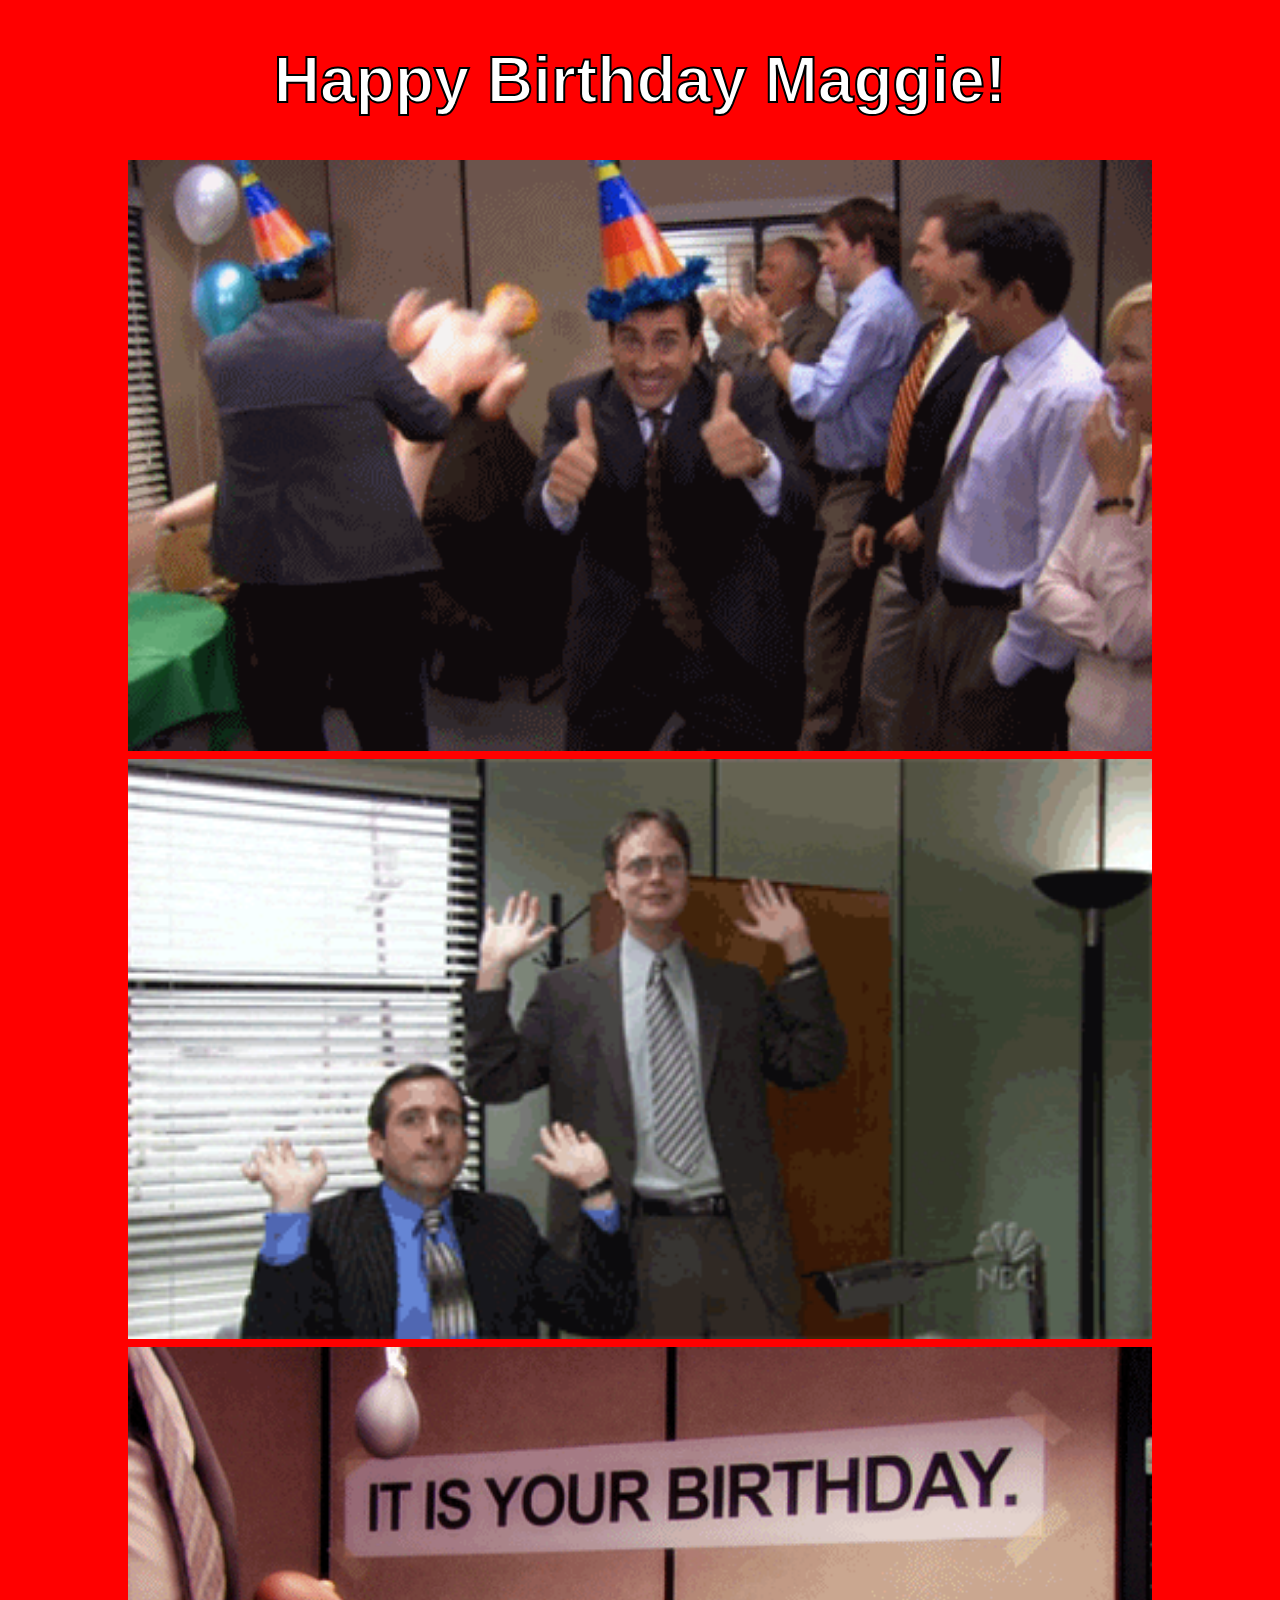
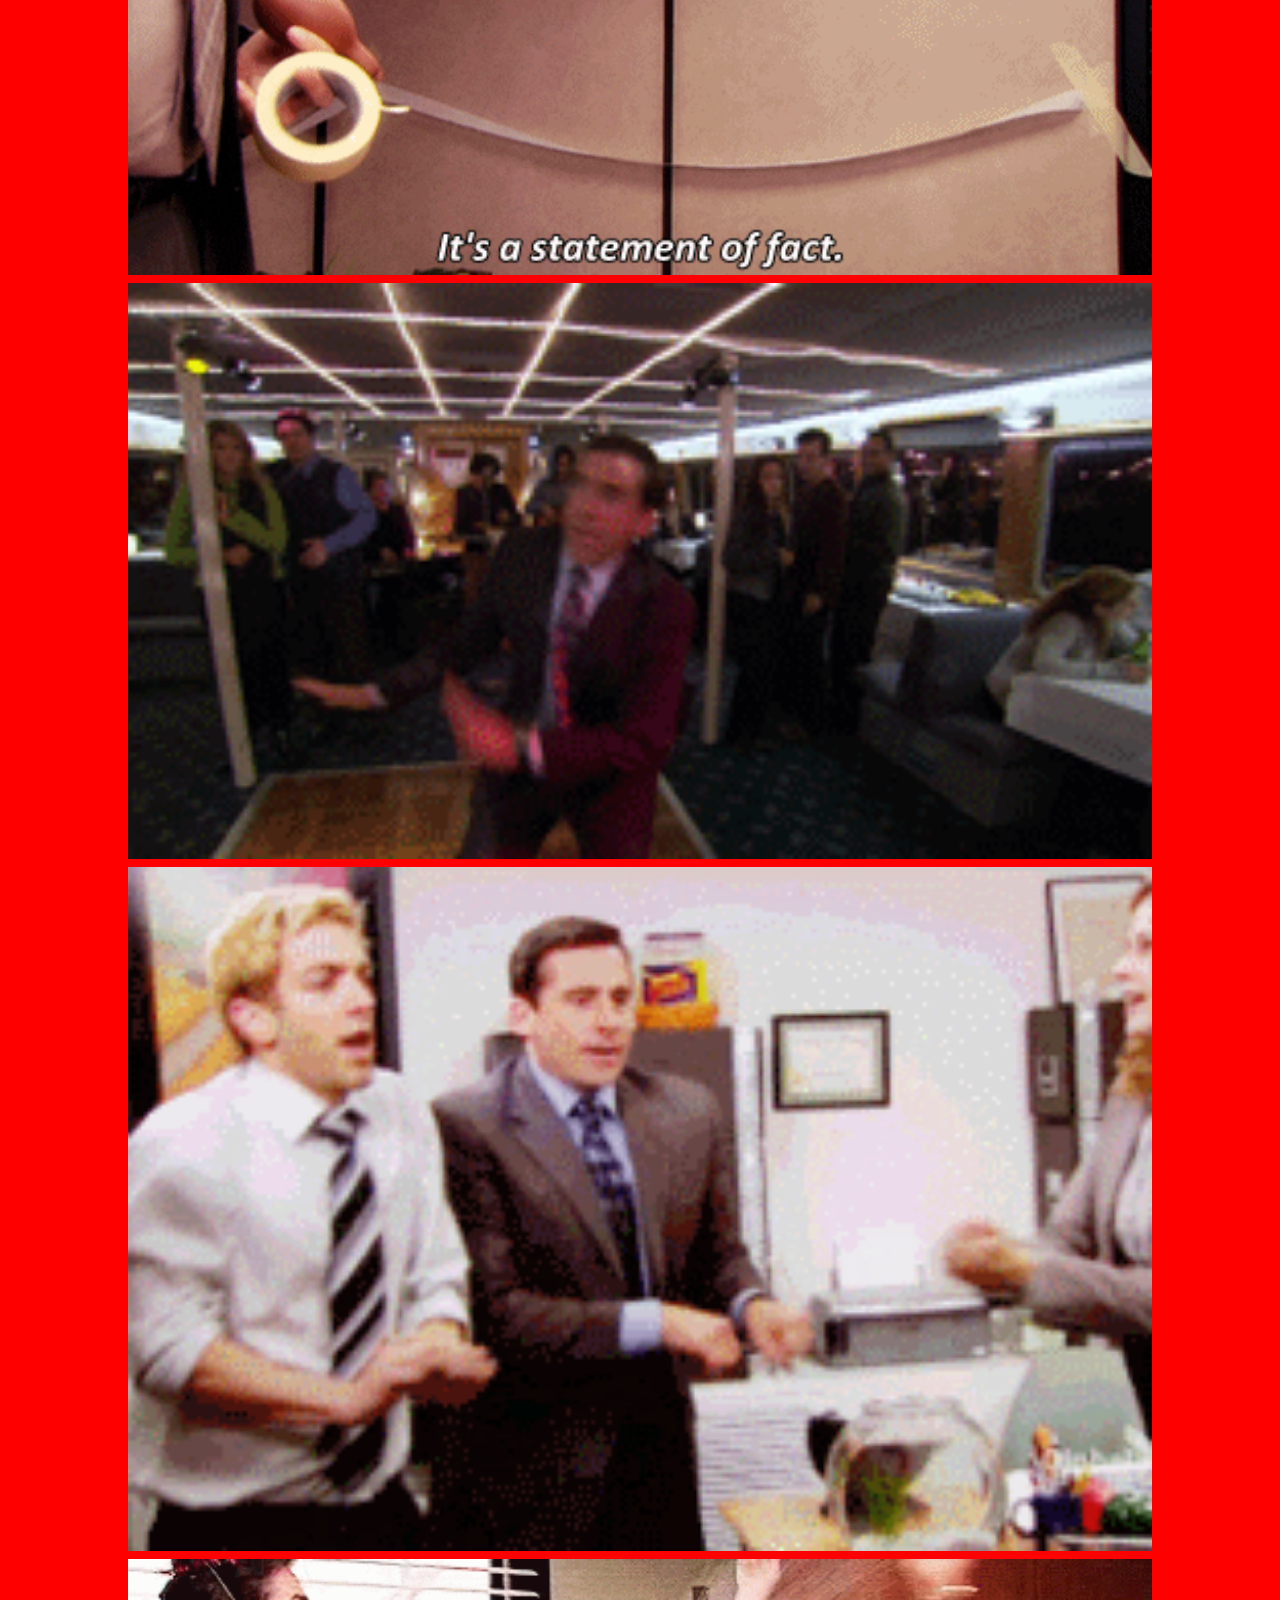
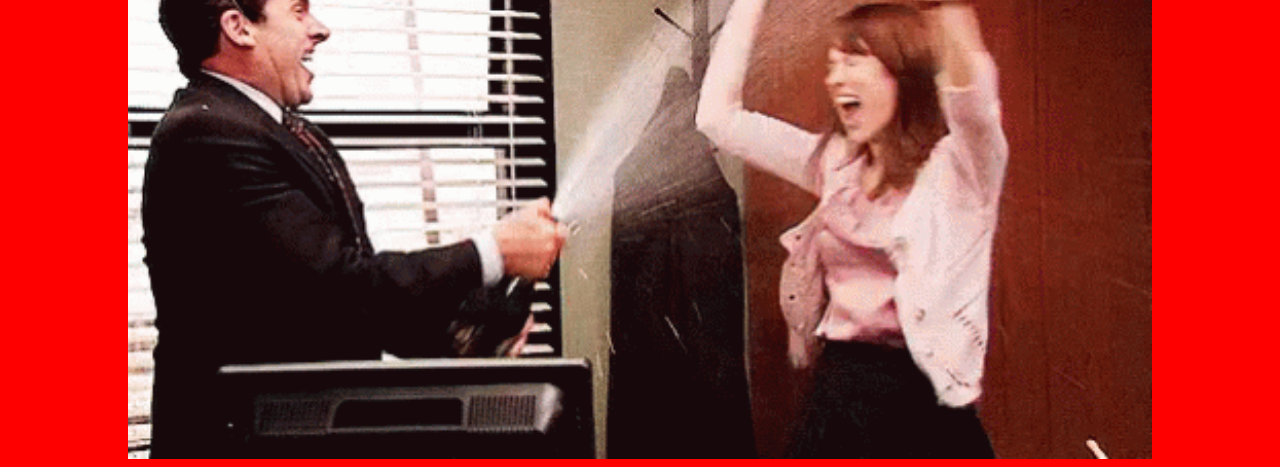
<file: index.html>
<!DOCTYPE html>
<html lang="en">

<head>
  <meta name="viewport" content="width=device-width, initial-scale=1">
  <link rel="stylesheet" type="text/css" href="style.css">
  <title>Happy Birthday!</title>
</head>

<body>
  <div class="content">
    <h1>Happy Birthday Maggie!</h1>
      <div class="gifs">
        <img src="images/1.gif" width="80%">
        <img src="images/2.gif" width="80%">
        <img src="images/3.gif" width="80%">
        <img src="images/4.gif" width="80%">
        <img src="images/5.gif" width="80%">
        <img src="images/6.gif" width="80%">
      </div>
  </div>
</body>

</html>
</file>
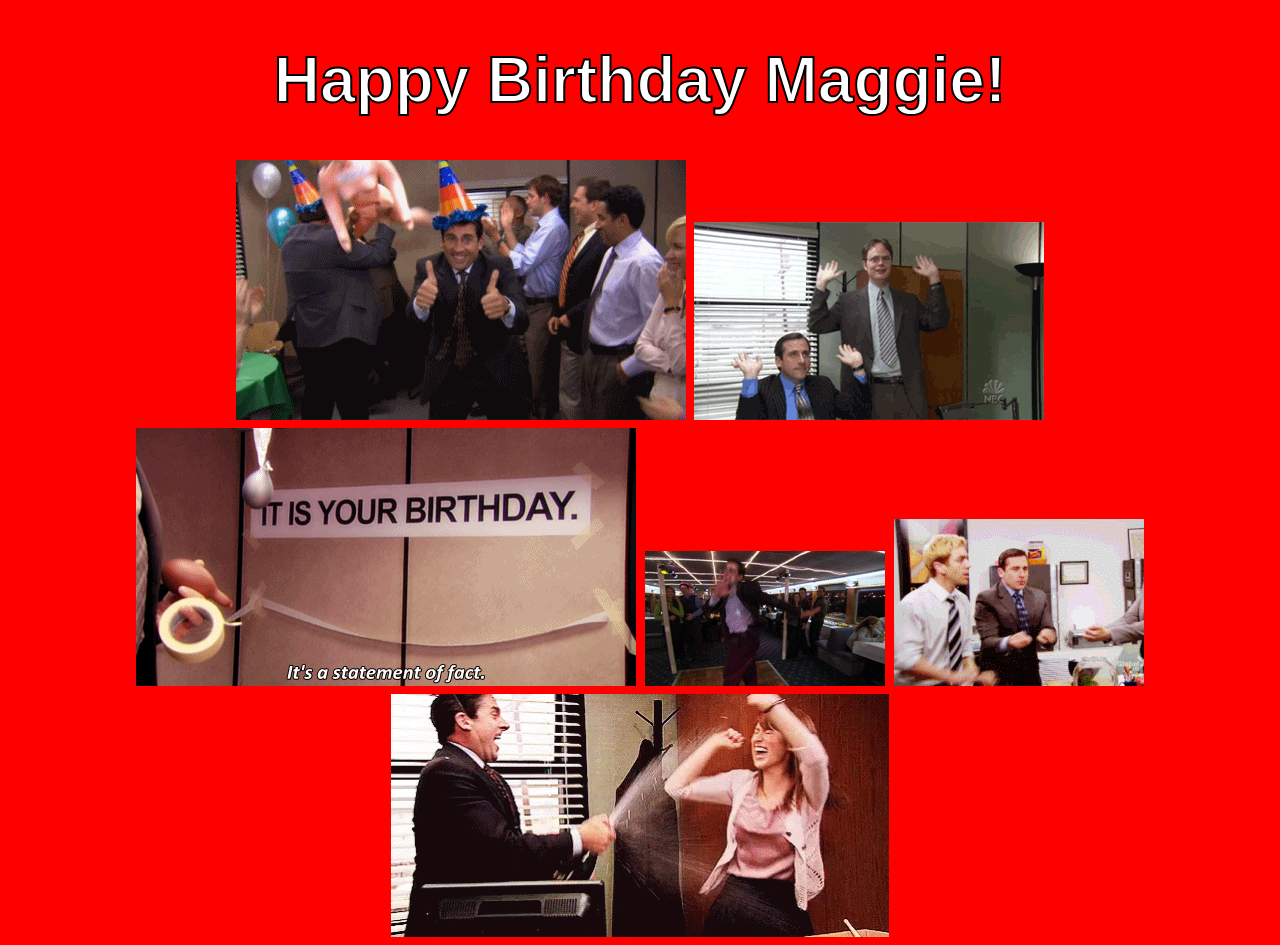
<file: maggie.html>
<!DOCTYPE html>
<html lang="en">

<head>
  <meta name="viewport" content="width=device-width, initial-scale=1">
  <link rel="stylesheet" type="text/css" href="style.css">
  <title>Happy Birthday!</title>
</head>

<body>
  <div class="content">
    <h1>Happy Birthday Maggie!</h2>
      <div class="gifs">
        <img src="images/1.gif">
        <img src="images/2.gif">
        <img src="images/3.gif">
        <img src="images/4.gif">
        <img src="images/5.gif">
        <img src="images/6.gif">
      </div>
  </div>
</body>

</html>
</file>
<file: style.css>
html,
body {
  margin: 0;
  padding: 0;
}

*, *:before, *:after {
  box-sizing: inherit;
}

.content {
  display: flex;
  flex-direction: column;
  align-content: center;
  justify-content: center;
}

body {
  background-color: red;
  color: white;
  font-family: helvetica;
  -webkit-text-stroke-width: 2px;
  -webkit-text-stroke-color: black;
  text-align: center;
  font-size: 2em;
  animation-name: party;
  animation-duration: 4s;
  animation-iteration-count: infinite;
}

@keyframes party {
  0%   {background-color: red;}
  25%  {background-color: yellow;}
  50%  {background-color: cyan;}
  100% {background-color: magenta;}
}

.gifs {
  display: block;
  margin: auto;
}

@media only screen and (max-width: 600px) {
  body {
    background-color: lightblue;
  }
}
</file>
